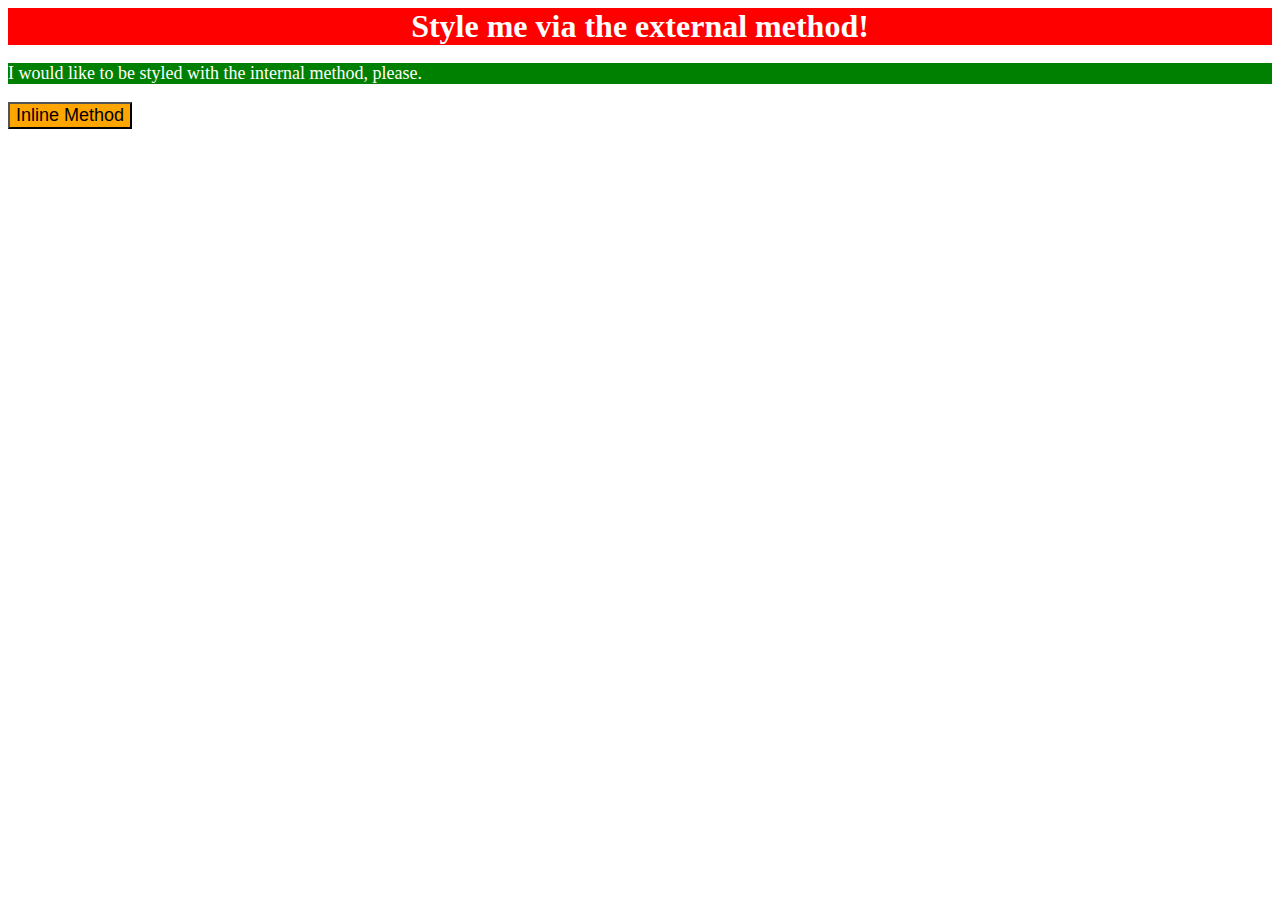
<file: foundations/01-css-methods/index.html>
<!DOCTYPE html>
<html lang="en">
  <head>
    <meta charset="UTF-8">
    <meta http-equiv="X-UA-Compatible" content="IE=edge">
    <meta name="viewport" content="width=device-width, initial-scale=1.0">
    <title>Methods for Adding CSS</title>
    <link rel="stylesheet" href="styles.css">    
    <style> p {background-color: green;color: white;font-size: 18px;} </style>
  </head>
  <body>
    <div>Style me via the external method!</div>
    <p>I would like to be styled with the internal method, please.</p>
    <button style="background-color: orange; font-size: 18px;">Inline Method</button>
  </body>
</html>
</file>
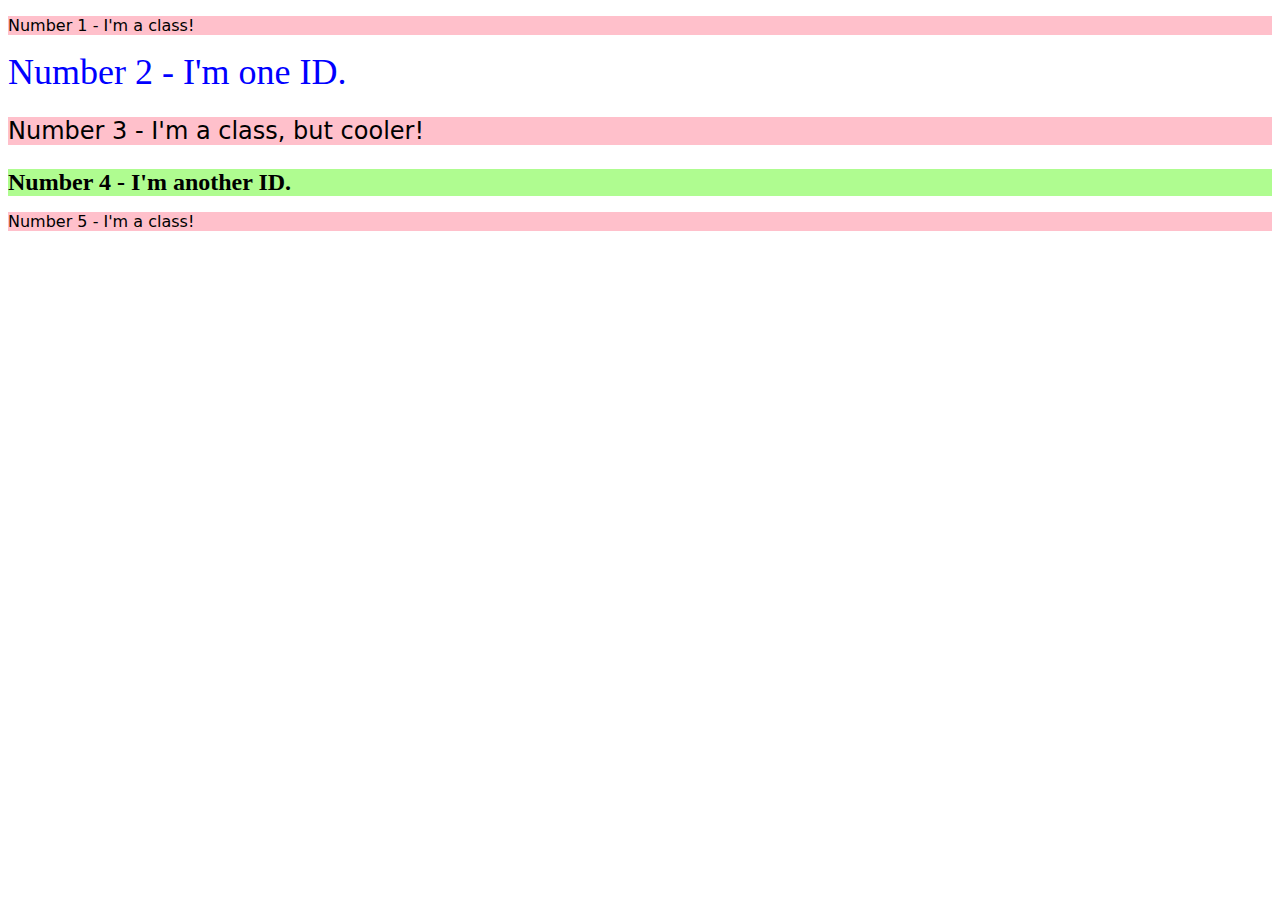
<file: foundations/02-class-id-selectors/index.html>
<!DOCTYPE html>
<html lang="en">
  <head>
    <meta charset="UTF-8">
    <meta http-equiv="X-UA-Compatible" content="IE=edge">
    <meta name="viewport" content="width=device-width, initial-scale=1.0">
    <title>Class and ID Selectors</title>
    <link rel="stylesheet" href="style.css">
  </head>
  <body>
    <p>Number 1 - I'm a class!</p>
    <div id="number2">Number 2 - I'm one ID.</div>
    <p class="larger">Number 3 - I'm a class, but cooler!</p>
    <div id="number4" class="larger">Number 4 - I'm another ID.</div>
    <p>Number 5 - I'm a class!</p>
  </body>
</html>
</file>
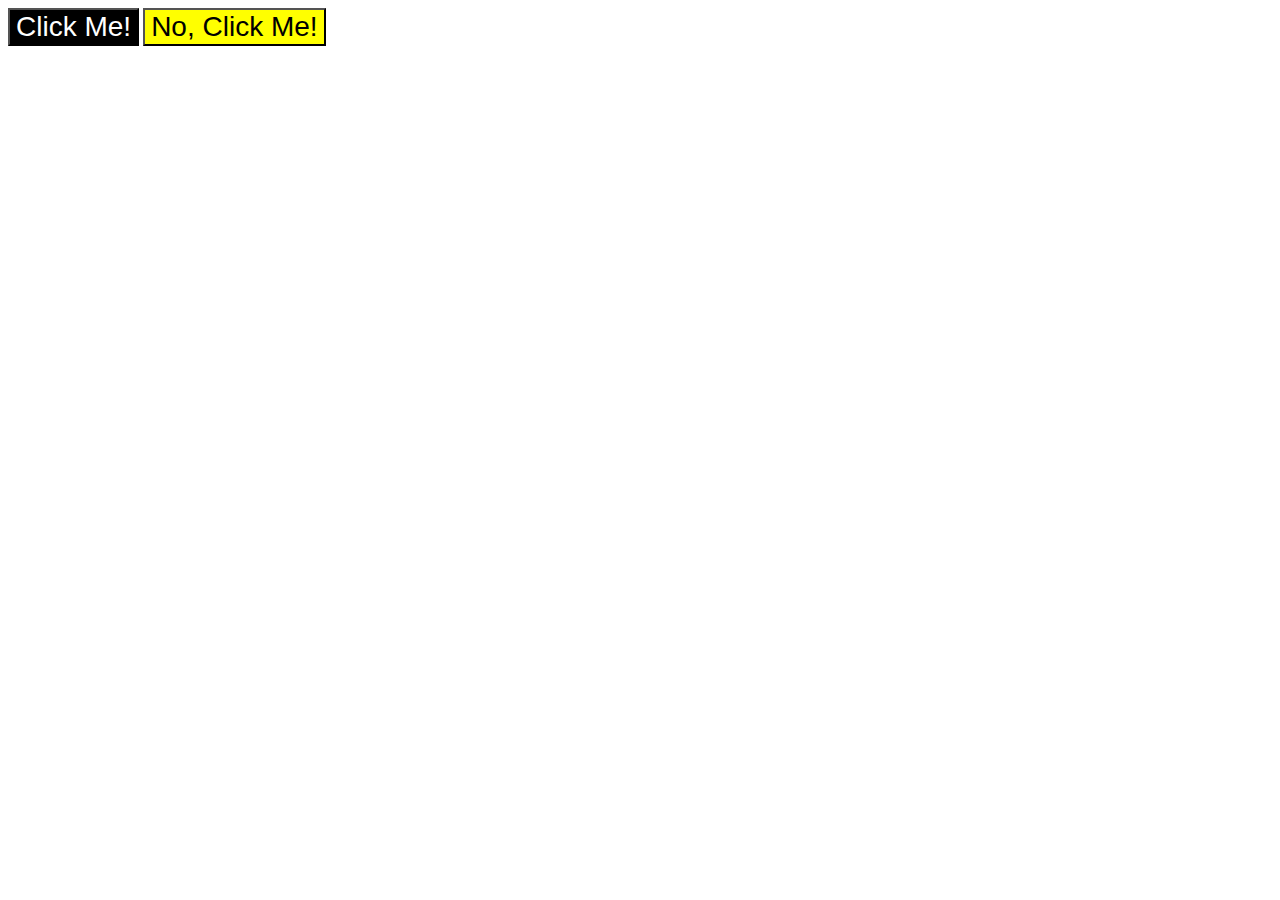
<file: foundations/03-grouping-selectors/index.html>
<!DOCTYPE html>
<html lang="en">
  <head>
    <meta charset="UTF-8">
    <meta http-equiv="X-UA-Compatible" content="IE=edge">
    <meta name="viewport" content="width=device-width, initial-scale=1.0">
    <title>Grouping Selectors</title>
    <link rel="stylesheet" href="style.css">
  </head>
  <body>
    <button class="clickme">Click Me!</button>
    <button class="noclickme">No, Click Me!</button>
  </body>
</html>
</file>
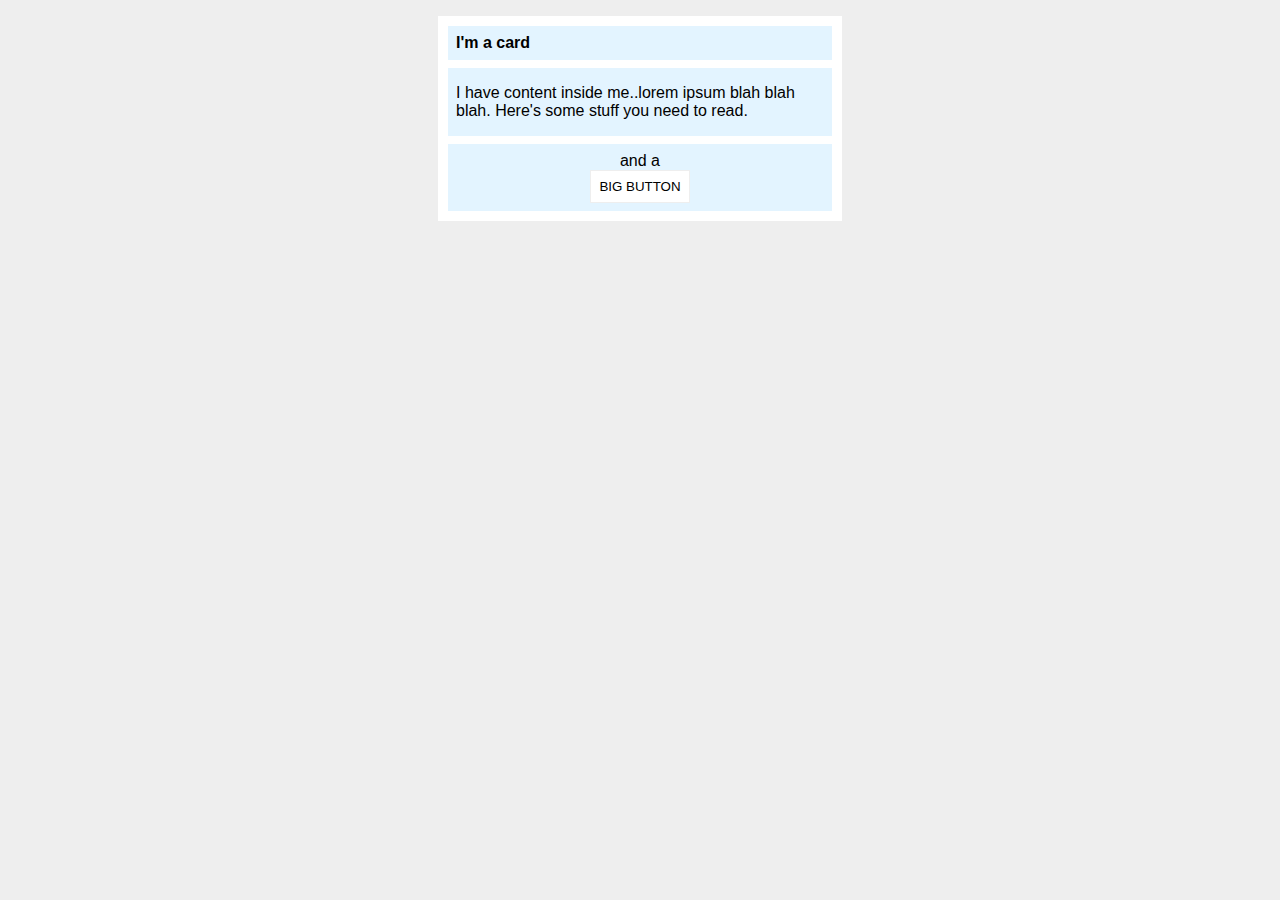
<file: margin-and-padding/02-margin-and-padding-2/index.html>
<!DOCTYPE html>
<html lang="en">
  <head>
    <meta charset="UTF-8">
    <meta http-equiv="X-UA-Compatible" content="IE=edge">
    <meta name="viewport" content="width=device-width, initial-scale=1.0">
    <title>Margin and Padding exercise 2</title>
    <link rel="stylesheet" href="style.css">
  </head>
  <body>
    <div class="card">
      <h1 class="title">I'm a card</h1>
      <div class="content">I have content inside me..lorem ipsum blah blah blah. 
        Here's some stuff you need to read.</div>
      <div class="button-container">and a <button>BIG BUTTON</button></div>
    </div>
  </body>
</html>
</file>
<file: foundations/01-css-methods/styles.css>
div {background-color:red;color:white; font-size:32px; text-align:center; font-weight:bold;}
</file>
<file: foundations/02-class-id-selectors/style.css>
#number2 {color: blue; font-size: 36px;}
#number4 {background-color: rgb(175, 252, 144);font-weight: bold;}
p {background-color: rgb(255,192,203); font-family: verdana,"DejaVu sans",sans-serif;}
.larger {font-size: 24px;}
</file>
<file: foundations/03-grouping-selectors/style.css>
.clickme,
.noclickme {
    font-size: 28px;
    font-family: Helvetica,'Times New Roman',sans-serif
}
.clickme {
    background-color: black; 
    color: white;
}
.noclickme {
    background-color: yellow;
}
</file>
<file: margin-and-padding/02-margin-and-padding-2/style.css>
body {
  background: #eee;
  font-family: sans-serif;
}

.card {
  width: 400px;
  background: #fff;
  margin: 16px auto;
  padding: 2px;
}

.title {
  background: #e3f4ff;
  font-size: 16px;
  padding: 8px;
  margin: 8px ;
}

.content {
  background: #e3f4ff;
  padding: 16px 8px;
  margin: 8px;
}

.button-container {
  background: #e3f4ff;
  padding: 8px;
  margin: 8px 8px;
  text-align: center;
  display: block;
  
  
}

button {
  background: white;
  border: 1px solid #eee;
  padding: 8px;
  margin: auto;
  display: block;

  ;
  
  
}
</file>
